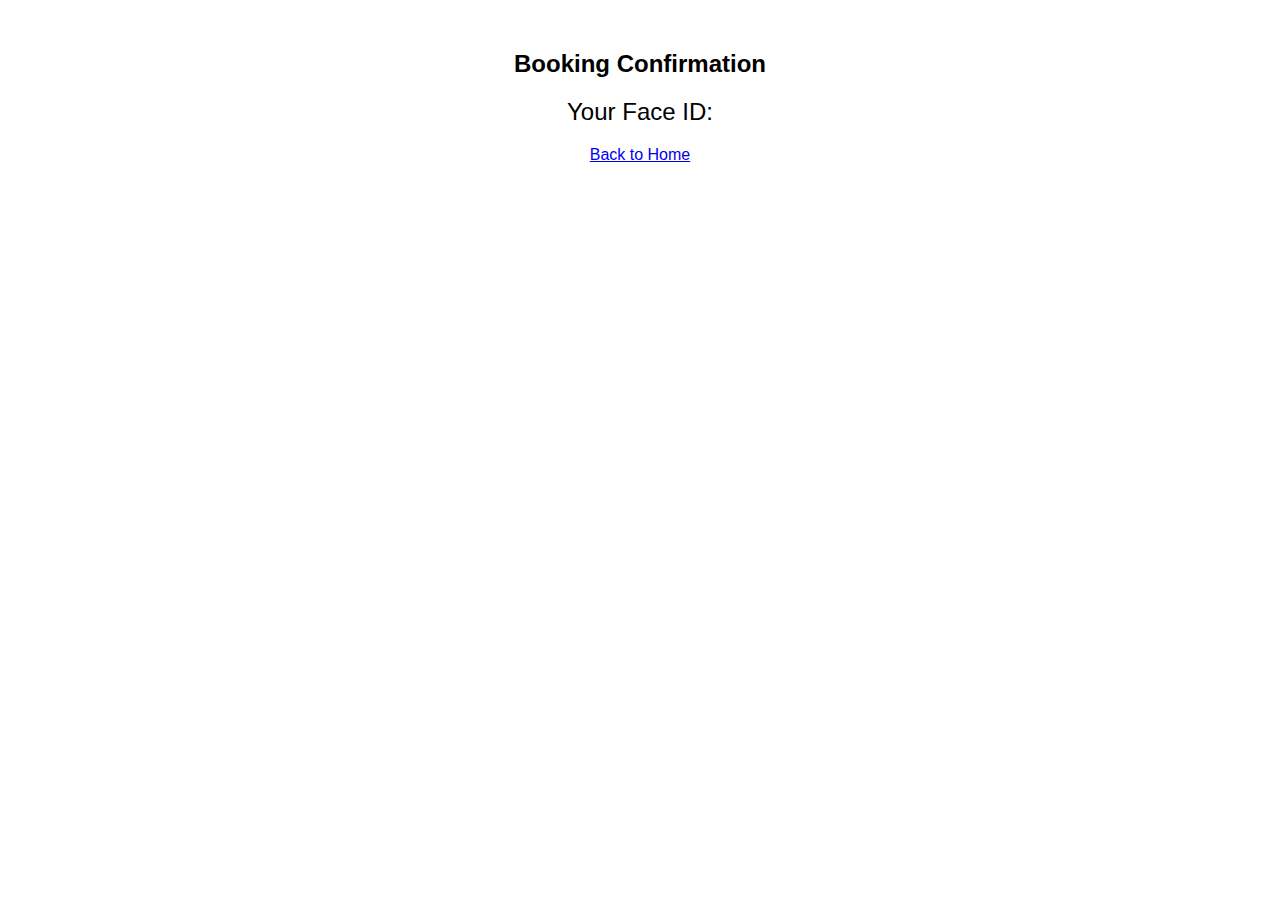
<file: site/templates/confirmation.html>
<!DOCTYPE html>
<html>
<head>
    <title>Booking Confirmation</title>
    <style>
        body {
            font-family: Arial, sans-serif;
            margin: 0;
            padding: 0;
            text-align: center;
        }

        .confirmation {
            margin-top: 50px;
        }

        .face-id {
            font-size: 24px;
            margin-bottom: 20px;
        }

        .confirmation-message {
            font-size: 18px;
        }

        .home-link {
            margin-top: 20px;
            display: block;
        }
    </style>
</head>
<body>
    <div class="confirmation">
        <h2>Booking Confirmation</h2>
        <div class="face-id">
            Your Face ID: <span id="faceId"></span>
        </div>
        
        <a href="/" class="home-link">Back to Home</a>
    </div>
</body>
</html>
</file>
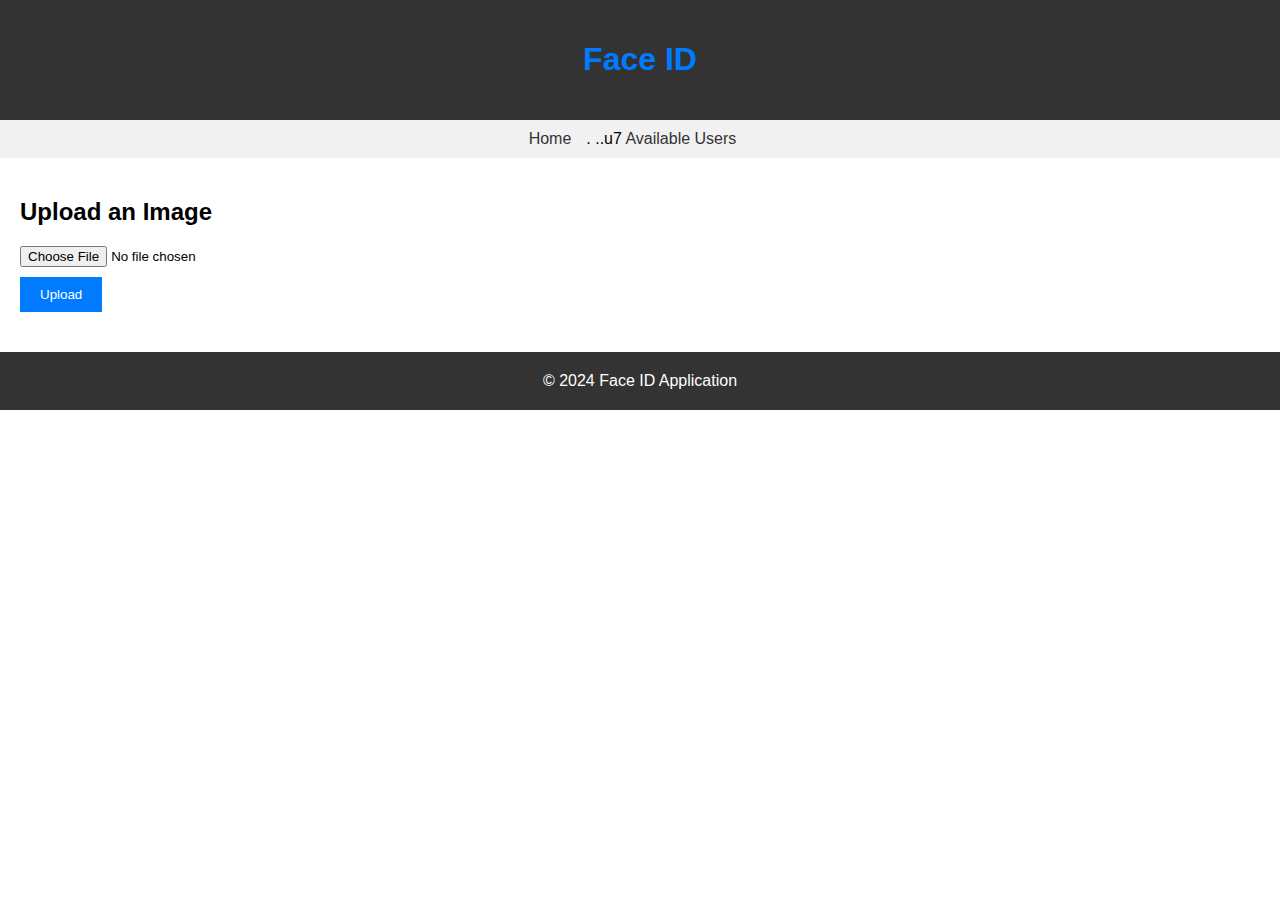
<file: site/templates/face.html>
<!DOCTYPE html>
<html>
<head>
    <title>Register Face</title>
    <style>
        /* Add some basic styling */
        body {
            font-family: Arial, sans-serif;
            margin: 0;
            padding: 0;
        }
        
        header {
            background-color: #333;
            color: #fff;
            padding: 20px;
            text-align: center;
        }
        nav {
            text-align: center;
            background-color: #f1f1f1;
            padding: 10px;
        }
        nav a {
            color: #333;
            text-decoration: none;
            margin-right: 15px;
        }
        nav a:hover{
            color:red;
            background-color: aquamarine;
            border-radius: 5px;
            padding: 3px;
        }
        main {
            padding: 20px;
        }
        
        footer {
            background-color: #333;
            color: #fff;
            padding: 20px;
            text-align: center;
        }
        
        h1 {
            color: #007bff;
        }
        
        form {
            margin-bottom: 20px;
        }
        
        input[type="file"] {
            display: block;
            margin-bottom: 10px;
        }
        
        input[type="submit"] {
            background-color: #007bff;
            color: #fff;
            border: none;
            padding: 10px 20px;
            cursor: pointer;
        }

        /* Styling for booking catalog */
        .booking-item {
            display: inline-block;
            margin: 10px;
            text-align: center;
        }

        .booking-item img {
            max-width: 200px;
            height: auto;
        }

        .booking-button {
            background-color: #007bff;
            color: #fff;
            border: none;
            padding: 10px 20px;
            cursor: pointer;
            margin-top: 10px;
        }
    </style>
</head>
<body>
    <header>
        <h1>Face ID</h1>
    </header>
    <nav>
        <a href="/">Home</a>.
        ..u7
        <a href="/available-users">Available Users</a>
    </nav>
    
    <main>
        <h2>Upload an Image</h2>
        <form method="POST" action="/upload" enctype="multipart/form-data">
            <input type="file" name="image" required>
            <input type="submit" value="Upload">
        </form>
    </main>

    <!-- Booking catalog -->
   
    
    <footer>
        &copy; 2024 Face ID Application
    </footer>
</body>
</html>
</file>
